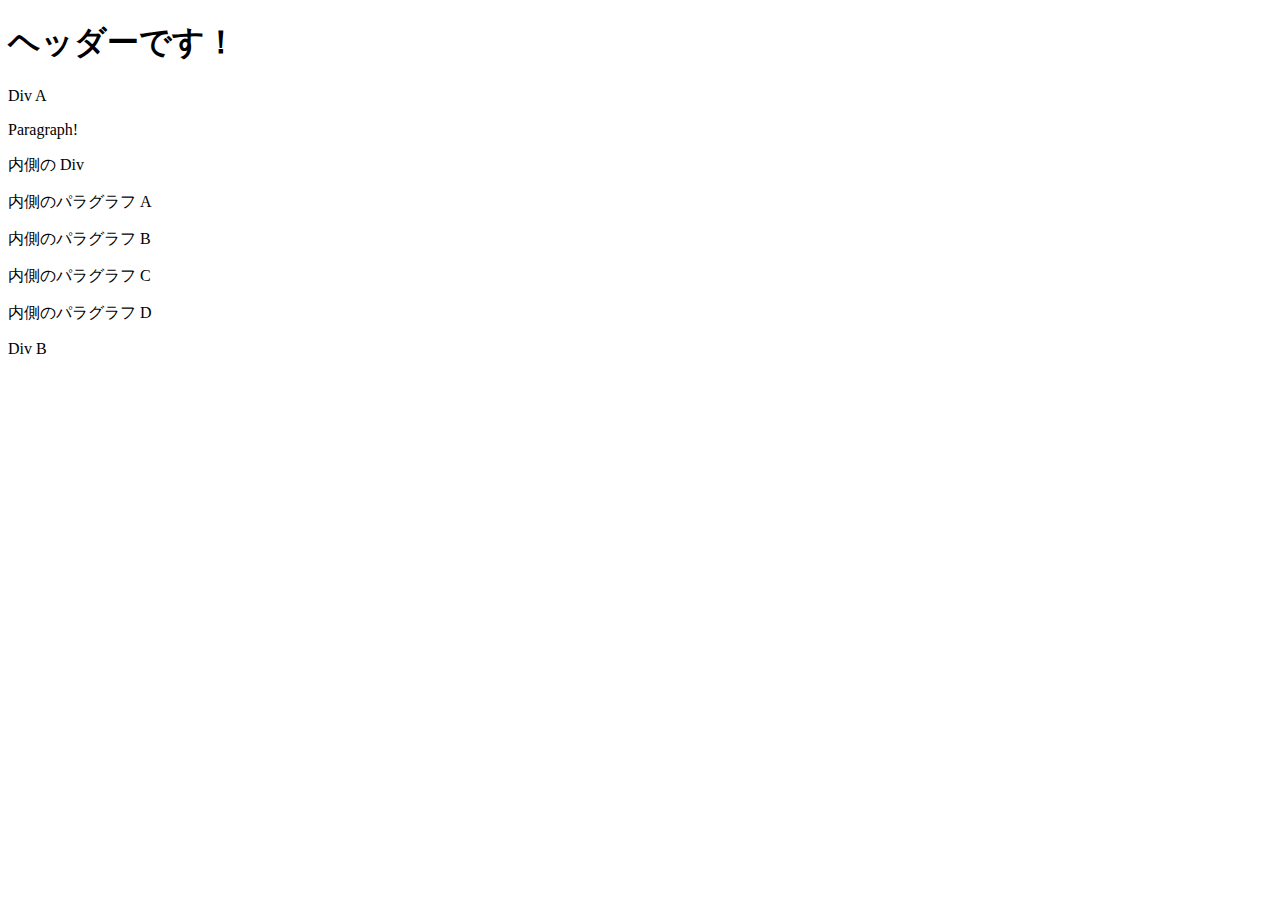
<file: FOUNDATIONS/Day14/index.html>
<!-- <!DOCTYPE html>
<html lang="ja">

<head>
  <meta charset="utf-8">
  <meta name="viewport" content="width=device-width, initial-scale=1, shrink-to-fit=no">
  <meta name="theme-color" content="#000000">
  <script type="text/javascript" src="script.js"></script>
</head>

<body>
  <h1>DIG プログラミング基礎へようこそ！</h1>
  <h2>Mac をお使いの方は、 <font color="blue"> Cmd + Option + J</font><br>
    Windows/Linux をお使いの方は、 <font color="blue"> Control+Shift+J</font> <br>
    をクリックして、デベロッパーツールを開いてください。</h2>
  <h2>下記にユニコーンの画像が表示されていれば成功です！</h2>
  <img src="https://cdn.dribbble.com/users/1281272/screenshots/4515441/unicorn.gif">
  <h3>30分悩んで進まなくなったら…helpチャンネルで質問してみましょう！</h3>
</body>

</html> -->

<!DOCTYPE html>
<html lang="en">

<head>
  <meta charset="utf-8" />
  <meta name="viewport" content="width=device-width, initial-scale=1, shrink-to-fit=no" />
  <meta name="theme-color" content="#000000" />
</head>

<body>
  <h1 id="main-header">ヘッダーです！</h1>
  <div class="outer">
    Div A
    <p>Paragraph!</p>
    <div class="inner">
      内側の Div
      <p class="inner-paragraph">内側のパラグラフ A</p>
      <p class="inner-paragraph">内側のパラグラフ B</p>
      <p class="inner-paragraph">内側のパラグラフ C</p>
      <p class="inner-paragraph">内側のパラグラフ D</p>
    </div>
  </div>
  <div class="outer">Div B</div>
  <script type="text/javascript" src="script.js"></script>
</body>

</html>
</file>
